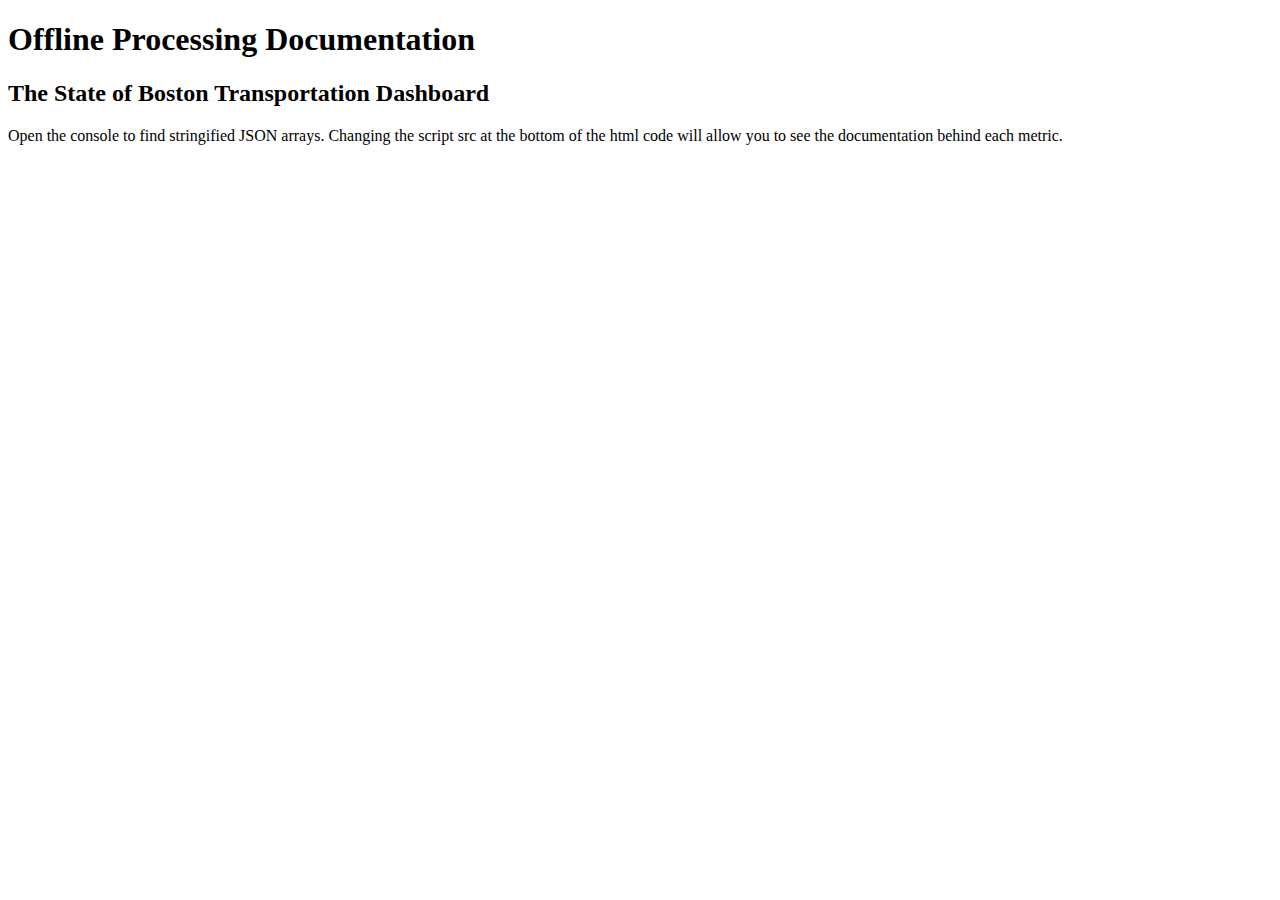
<file: tools/bridge_processing/index.html>
<!DOCTYPE html>
<head lang="en">
<meta charset="utf-8">
<title>Offline Processing Documentation</title>

<script src="../../libs/d3.v4.min.js"></script>

<script src="../../libs/d3-tip.js"></script>
<link href='https://fonts.googleapis.com/css?family=Oswald:400,300,700' rel='stylesheet' type='text/css'>
<style> .axis line, .axis path { fill: none; stroke-width: 1px; stroke: black;} 
.yaxis line, .yaxis path { fill: none; stroke-width: 0px; } </style> 
</head>

<body>
<div id="header">
<h1>Offline Processing Documentation</h1>
<h2>The State of Boston Transportation Dashboard </h2>
<p> Open the console to find stringified JSON arrays. Changing the script src at the bottom of the html code will allow you to see the documentation behind each metric. </p>
<div id="string"></div>
</div>

<script src="app.js"></script>
<script src="../../js/jquery.accessibleGrid-0.09.js"></script>

</body>
</html>
</file>
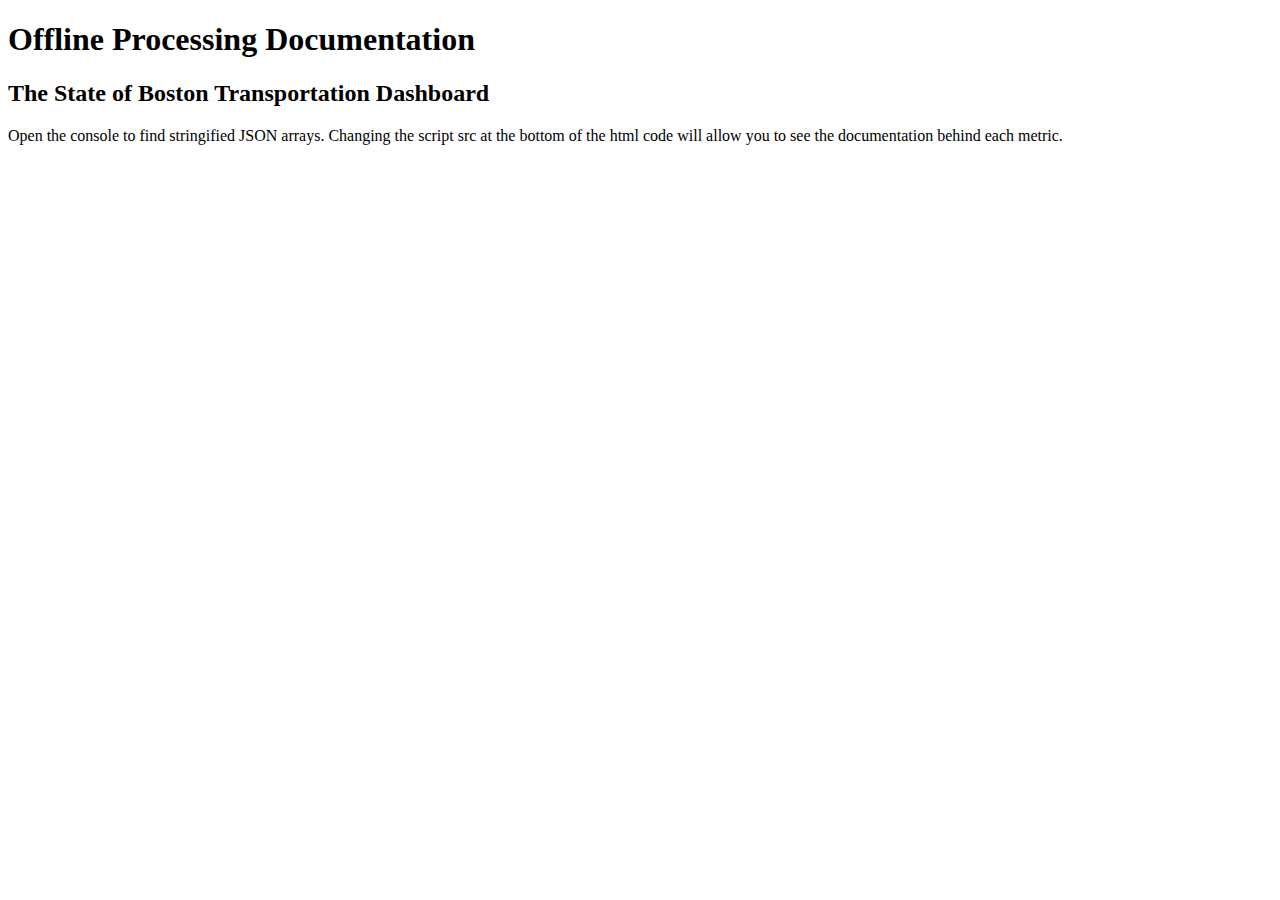
<file: tools/crashes/index.html>
<!DOCTYPE html>
<head lang="en">
<meta charset="utf-8">
<title>Offline Processing Documentation</title>

<script src="../../libs/d3.v4.min.js"></script>

<script src="../../libs/d3-tip.js"></script>
<link href='https://fonts.googleapis.com/css?family=Oswald:400,300,700' rel='stylesheet' type='text/css'>
<style> .axis line, .axis path { fill: none; stroke-width: 1px; stroke: black;} 
.yaxis line, .yaxis path { fill: none; stroke-width: 0px; } </style> 
</head>

<body>
<div id="header">
<h1>Offline Processing Documentation</h1>
<h2>The State of Boston Transportation Dashboard </h2>
<p> Open the console to find stringified JSON arrays. Changing the script src at the bottom of the html code will allow you to see the documentation behind each metric. </p>
</div>

<script src="app.js"></script>
<script src="../../js/jquery.accessibleGrid-0.09.js"></script>

</body>
</html>
</file>
